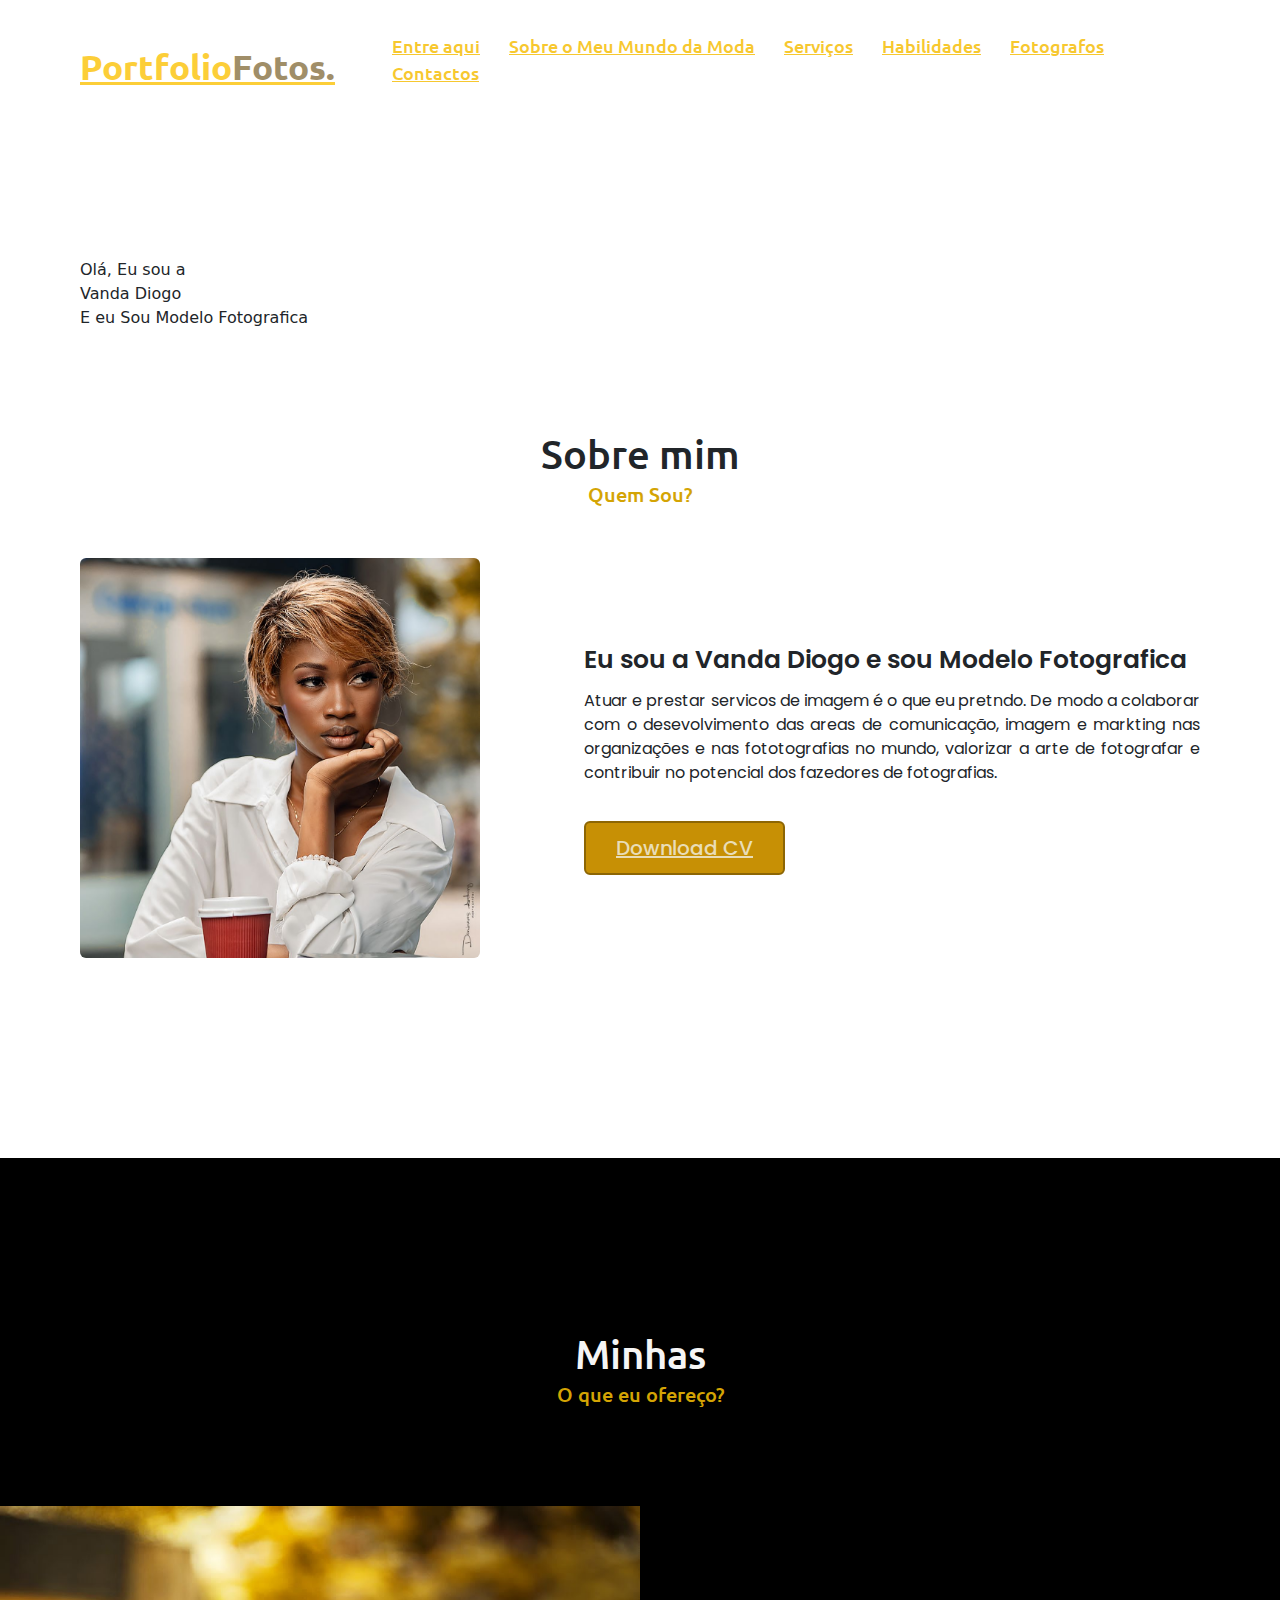
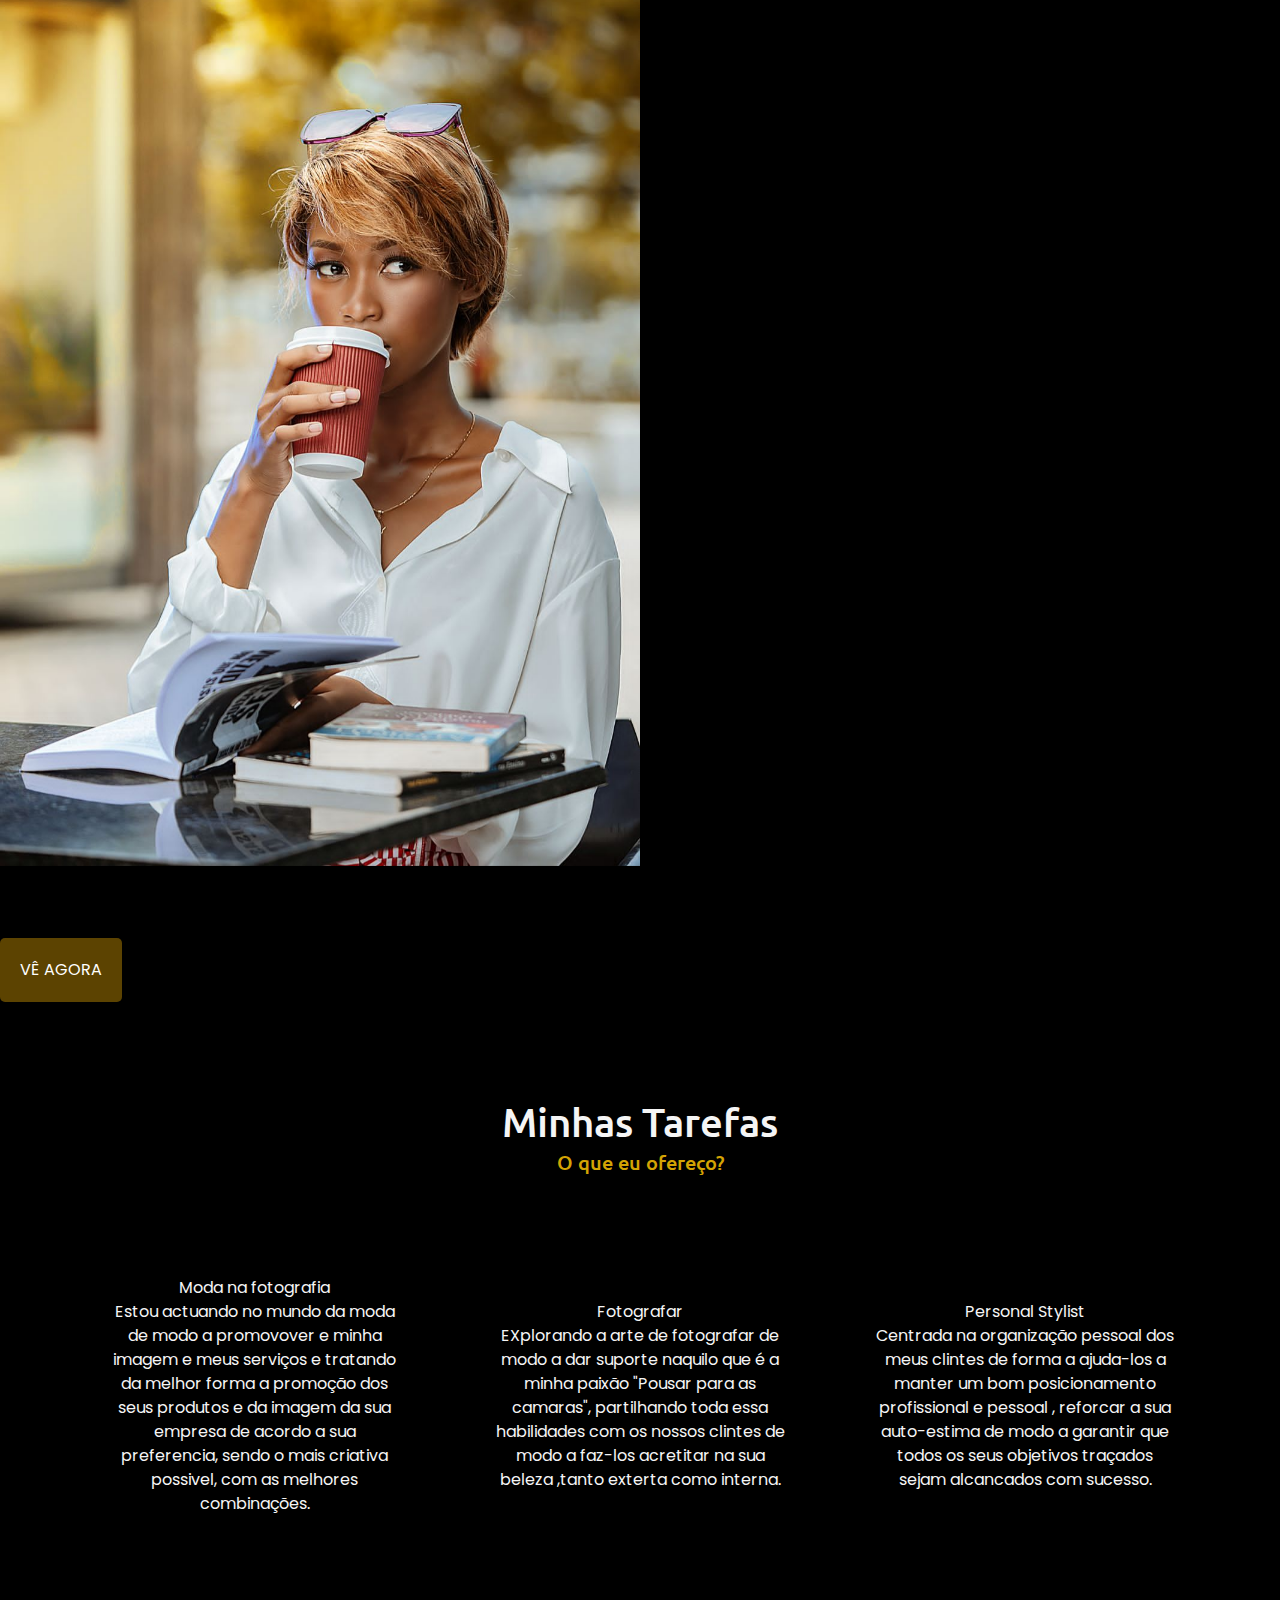
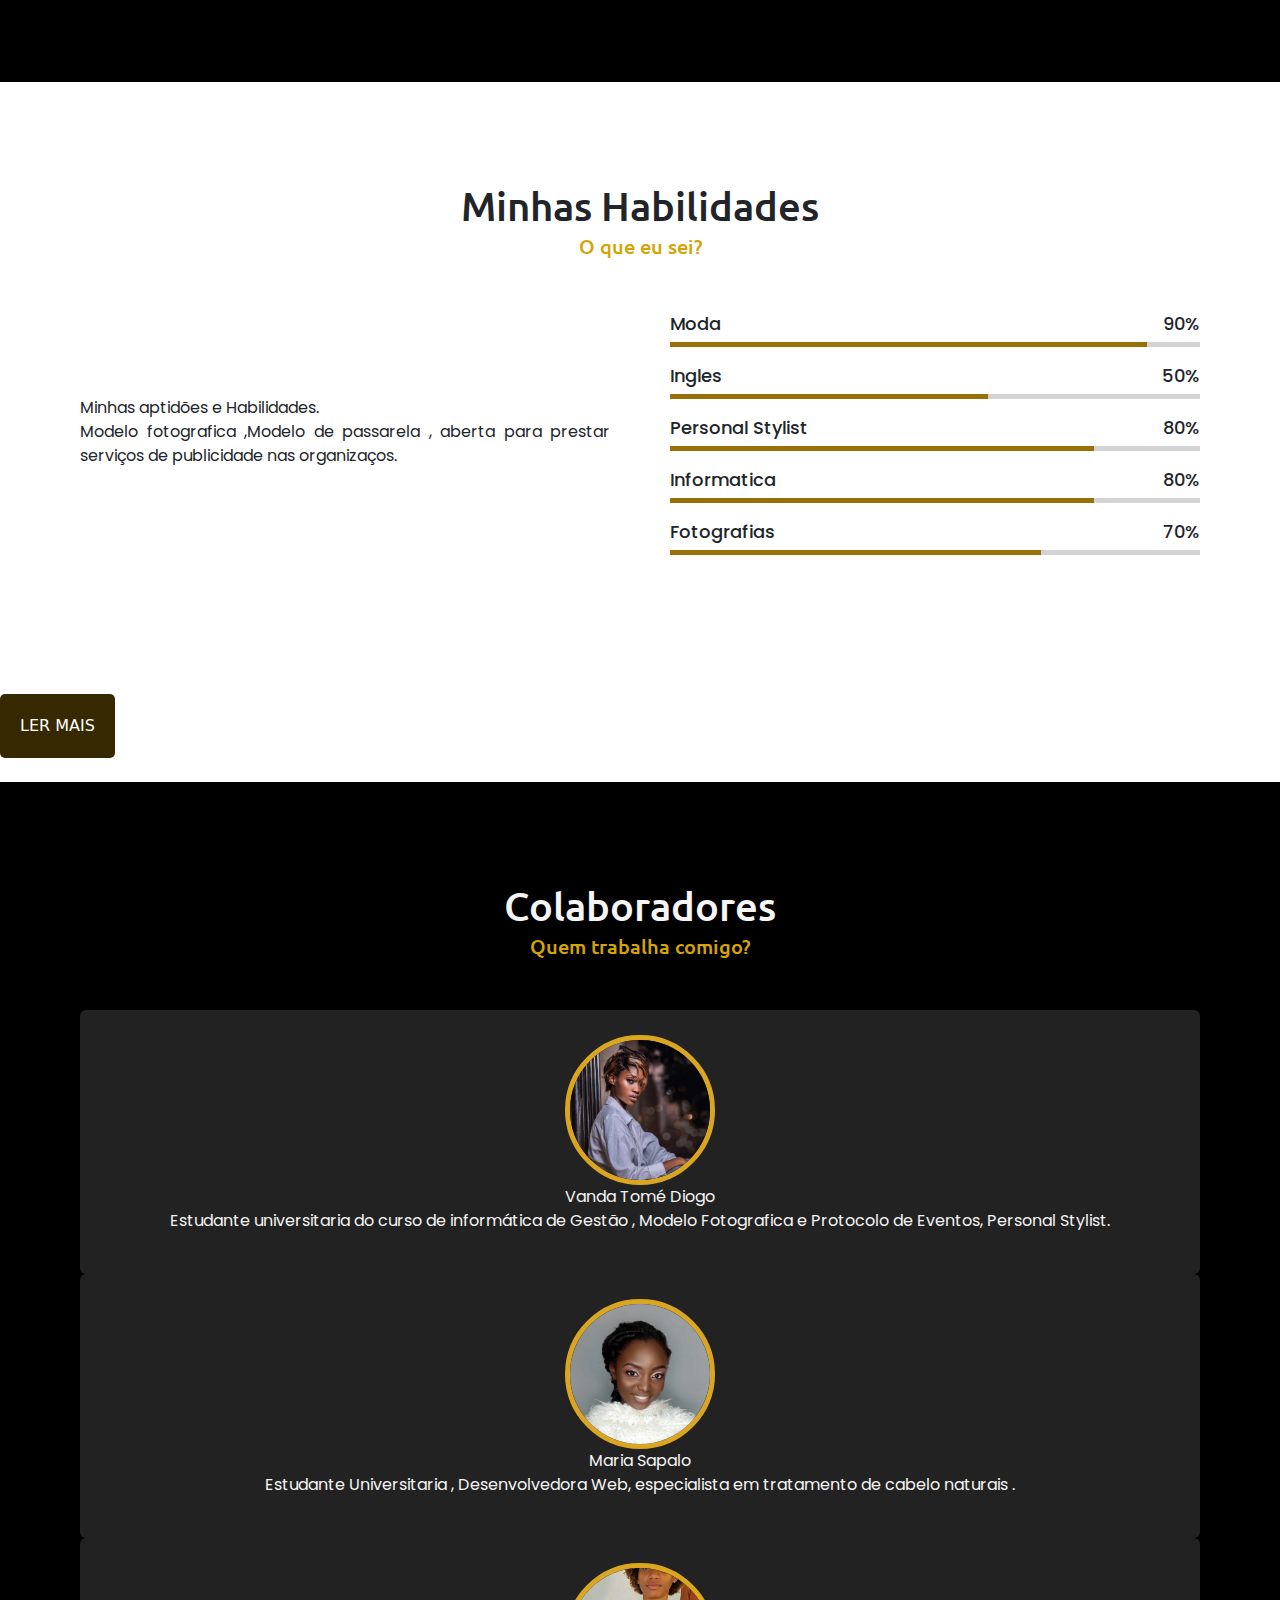
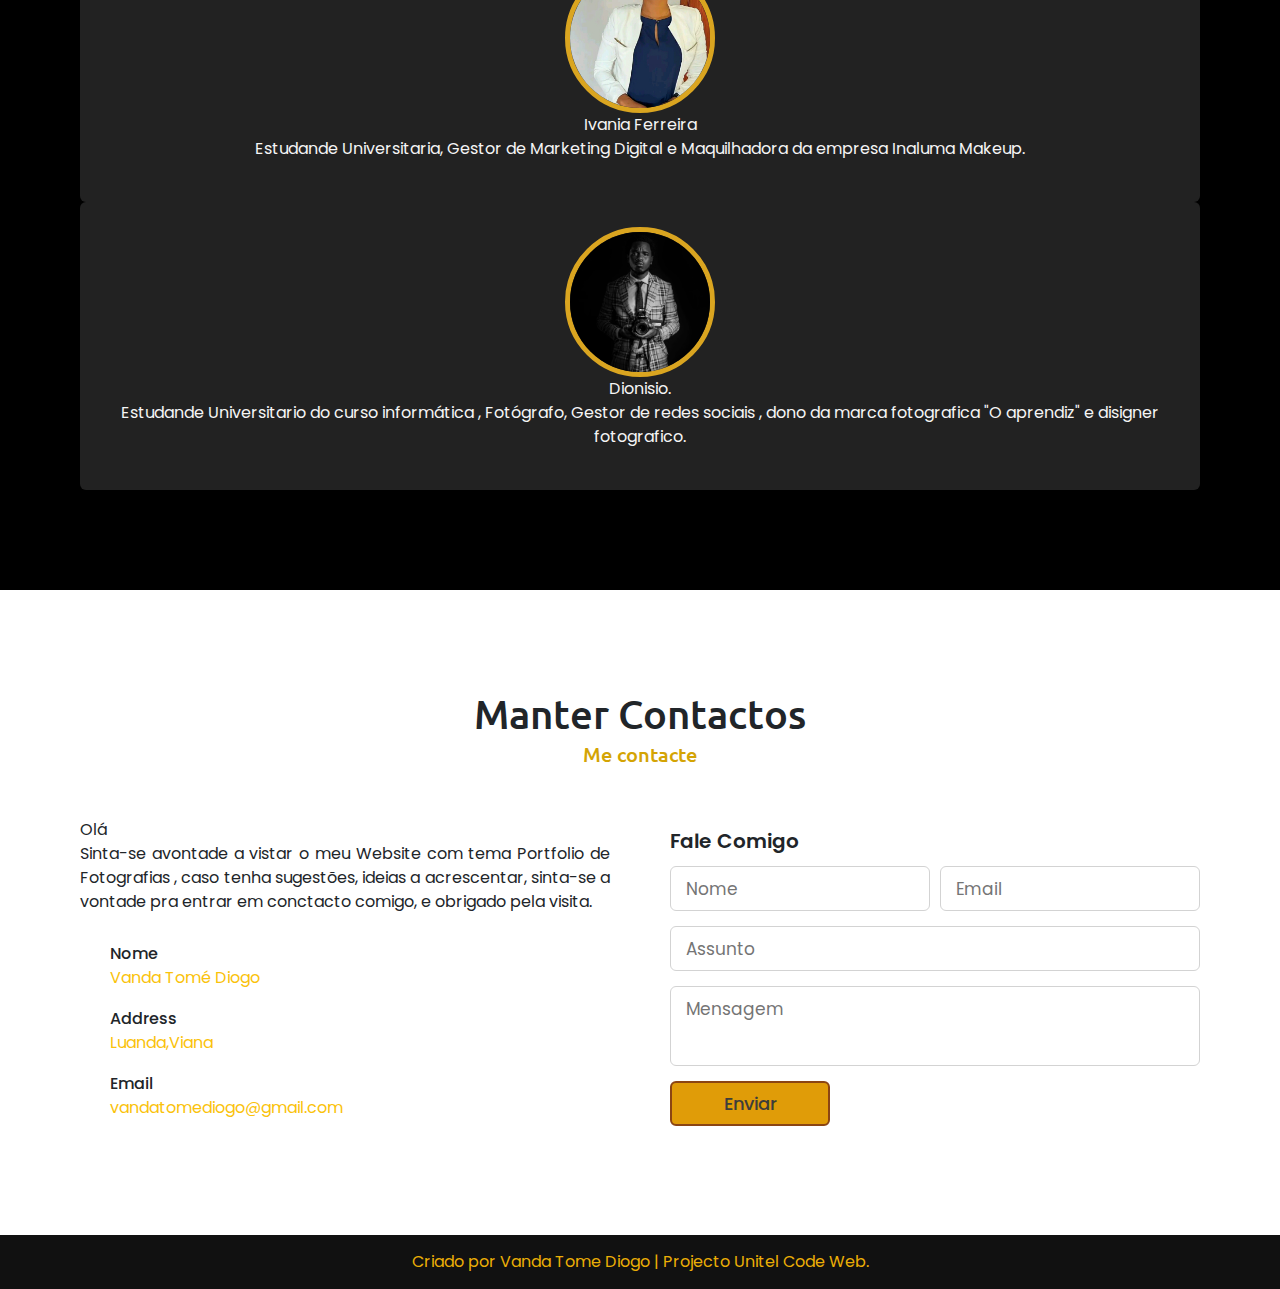
<file: index.html>
<!DOCTYPE html>
<html lang="en">

<head>
    <meta charset="UTF-8">
    <meta http-equiv="X-UA-Compatible" content="IE=edge">
    <meta name="viewport" content="width=device-width, initial-scale=1.0">
    <title>Meu Portfólio de Fotografias</title>
    <link rel="stylesheet" href="beleza.css">
    <link rel="stylesheet" href="./bootstrap-5.0.2-dist/css/bootstrap.min.css">
    <link rel="stylesheet" href="videosefotos.css">
</head>

<body>
    <header>
        <div class=" botao-de-topo">
            <i class="fas fa-angle-up"></i>
        </div>
        <br>
        <nav class="navbar">
            <div class="max-width">
                <div class="logo"><a href="">Portfolio<span>Fotos.</span></a></div>
                <ul class="menu">
                    <li><a href="#entre" class="botao-de-menu">Entre aqui</a></li>
                    <li><a href="#sobre mim" class="botao-de-menu">Sobre o Meu Mundo da Moda </a></li>
                    <li><a href="#Serviços" class="botao-de-menu">Serviços</a></li>
                    <li><a href="#habilidades" class="botao-de-menu">Habilidades</a></li>
                    <li><a href="#equipe" class="botao-de-menu">Fotografos</a></li>
                    <li><a href="#contact" class="botao-de-menu">Contactos</a></li>
                </ul>
                <div class="botao-de-menu">
                    <i class="fas fa-bars"></i>
                </div>
        </nav>
        </div>

        </header>
    <br>
    <br>

    <!-- pagina inicial com o banner de momento azul -->
    <section class="entre" id="entre">
        <div class="max-width">
            <div class="entre-conteudo">
                <div class="texto-1">Olá, Eu sou a</div>
                <div class="texto-2">Vanda Diogo</div>
                <div class="texto-3">E eu Sou Modelo Fotografica <span class="typing"></span></div>
            </div>
        </div>
<section class="about" id="sobre mim">
        <div class="max-width">
            <h2 class="title">Sobre mim</h2>
            <div class="about-content">
                <div class="column left">
                    <img src="minhasimgs\IMG-20220220-WA0007.jpg" alt="Cod inserir img web">
                </div>
                <div class="column right">
                    <div class="text">Eu sou a Vanda Diogo e sou Modelo Fotografica <span class="typing-2"></span></div>
                    <p>Atuar e prestar servicos de imagem é o que eu pretndo.
                        De modo a colaborar com o desevolvimento das areas de
                        comunicação, imagem e markting nas organizações e
                        nas fototografias no mundo, valorizar a arte de fotografar
                        e contribuir no potencial dos fazedores de fotografias.
                    </p>

                    <a href="curri\Vanda Tome Diogo.docx curriculum.zip" download="curriculum.7z">Download CV</a>
                </div>
            </div>
        </div>
    </section>
    </section>
    <section class="services" id="Serviços">
        <script src="./bootstrap-5.0.2-dist/js/bootstrap.bundle.min.js"></script>
        <br>
        <br>
        <br>
        <div id="carouselExampleSlidesOnly" class="carousel slide" data-bs-ride="carousel">
            <h2 class="title">Minhas</h2>
            <br>
            <br>
            <div class="carousel-inner">
                <div class="carousel-item active">
                    <img src="minhasimgs\IMG-20221022-WA0013.jpg" class="d-block w-50" alt="imagem web cod">
                </div>
                <div class="carousel-item">
                    <img src="minhasimgs\20221125_073424.png" class="d-block w-50" alt="imagem web cod">
                </div>
                <div class="carousel-item">
                    <img src="minhasimgs\20221125_073330.png" class="d-block w-50" alt="imagem web cod">
                </div>
            </div>
            <br>
            <br>
            <br>
            <a href="viedeosefotos.html" class="assista-btn">

                Vê Agora</a>

        </div>

        <br>
        <br>
        <br>
        <br>

        <div class="max-width">
            <h2 class="title">Minhas Tarefas</h2>
            <div class="serv-content">
                <div class="cartao">
                    <div class="box">
                        <i class="fas fa-paint-brush"></i>
                        <div class="texto">Moda na fotografia</div>
                        <p>Estou actuando no mundo da moda de modo a promovover e minha imagem e meus serviços e
                            tratando da melhor forma a promoção dos seus produtos e da imagem da sua empresa de acordo a
                            sua preferencia, sendo o mais criativa possivel, com as melhores combinações. </p>
                    </div>
                </div>
                <div class="cartao">
                    <div class="box">
                        <i class="fas fa-paint-brush"></i>
                        <div class="texto">Fotografar</div>
                        <p>EXplorando a arte de fotografar de modo a dar suporte naquilo que é a minha paixão "Pousar para as camaras", partilhando toda essa habilidades com os nossos clintes de modo a faz-los acretitar na sua beleza ,tanto exterta como interna.</p>
                    </div>
                </div>

                <div class="cartao">
                    <div class="box">
                        <i class="fas fa-code"></i>
                        <div class="texto">Personal Stylist</div>
                        <p>Centrada na organização pessoal dos meus clintes de forma a ajuda-los a manter um bom
                            posicionamento profissional e pessoal , reforcar a sua auto-estima de modo a garantir que
                            todos os seus objetivos traçados sejam alcancados com sucesso.</p>
                    </div>
                </div>
            </div>
        </div>
        </div>
    </section>

    <!-- codifi Habilidades Minhas-->
    <section class="habilidades" id="habilidades">
        <div class="max-width">
            <h2 class="title">Minhas Habilidades</h2>
            <div class="habilidades-content">
                <div class="column left">
                    <div class="texto">Minhas aptidões e Habilidades.</div>
                    <p>Modelo fotografica ,Modelo de passarela , aberta para prestar serviços de publicidade nas
                        organizaços.</p>


                </div>
                <div class="column right">
                    <div class="bars">
                        <div class="info">
                            <span>Moda</span>
                            <span>90%</span>
                        </div>
                        <div class="line html"></div>
                    </div>
                    <div class="bars">
                        <div class="info">
                            <span>Ingles</span>
                            <span>50%</span>
                        </div>
                        <div class="line css"></div>
                    </div>
                    <div class="bars">
                        <div class="info">
                            <span>Personal Stylist</span>
                            <span>80%</span>
                        </div>
                        <div class="line MarketingDigital"></div>
                    </div>
                    <div class="bars">
                        <div class="info">
                            <span>Informatica</span>
                            <span>80%</span>
                        </div>
                        <div class="line ingles"></div>
                    </div>
                    <div class="bars">
                        <div class="info">
                            <span>Fotografias</span>
                            <span>70%</span>
                        </div>
                        <div class="line Helpdesk"></div>
                    </div>
                </div>
            </div>
        </div>
    </section>

    <br>

    <a href="#" class="ler-btn">Ler mais</a>

    <br>
    <br>


    <section class="equipe" id="equipe">
        <div class="max-width">
            <h2 class="title">Colaboradores</h2>
            <div class="carousel owl-carousel">
                <div class="cartao">
                    <div class="box">
                        <img src="minhasimgs\Vanda Diogo (16.02.2022)\IMG_6999.jpg" alt="imagem Cod web">
                        <div class="texto">Vanda Tomé Diogo</div>
                        <p>Estudante universitaria do curso de informática de Gestão , Modelo Fotografica e
                            Protocolo de Eventos, Personal Stylist.</p>
                    </div>
                </div>
                <div class="cartao">
                    <div class="box">
                        <img src="minhasimgs\20221125_073512.png" alt="imagem cod web">
                        <div class="texto">Maria Sapalo</div>
                        <p>Estudante Universitaria , Desenvolvedora Web, especialista em tratamento de
                            cabelo naturais .</p>
                    </div>
                </div>
                <div class="cartao">
                    <div class="box">
                        <img src="minhasimgs\20221125_074128.jpg" alt="imagem cod Web">
                        <div class="texto">Ivania Ferreira</div>
                        <p>Estudande Universitaria, Gestor de Marketing Digital e Maquilhadora da empresa
                            Inaluma Makeup.</p>
                    </div>
                </div>
                <div class="cartao">
                    <div class="box">
                        <img src="minhasimgs\20221125_073542.png" alt="imagem cod web">
                        <div class="texto">Dionisio.</div>
                        <p>Estudande Universitario do curso informática , Fotógrafo, Gestor de redes sociais
                            , dono da marca fotografica "O aprendiz" e disigner fotografico.</p>
                    </div>
                </div>
            </div>
        </div>
    </section>


    <section class="contact" id="contact">
        <div class="max-width">
            <h2 class="title">Manter Contactos</h2>
            <div class="contact-content">
                <div class="column left">
                    <div class="texto">Olá </div>
                    <p> Sinta-se avontade a vistar o meu Website com tema Portfolio de Fotografias , caso
                        tenha sugestões, ideias a acrescentar, sinta-se a vontade pra entrar em conctacto
                        comigo, e obrigado pela visita. </p>
                    <div class="icons">
                        <div class="row">
                            <i class="fas fa-user"></i>
                            <div class="info">
                                <div class="head">Nome</div>
                                <div class="sub-title">Vanda Tomé Diogo </div>
                            </div>
                        </div>
                        <div class="row">
                            <i class="fas fa-map-marker-alt"></i>
                            <div class="info">
                                <div class="head">Address</div>
                                <div class="sub-title">Luanda,Viana</div>
                            </div>
                        </div>
                        <div class="row">
                            <i class="fas fa-envelope"></i>
                            <div class="info">
                                <div class="head">Email</div>
                                <div class="sub-title">vandatomediogo@gmail.com</div>
                            </div>
                        </div>
                    </div>
                </div>
                <div class="column right">
                    <div class="text">Fale Comigo</div>
                    <form action="#">
                        <div class="fields">
                            <div class="field name">
                                <input type="text" placeholder="Nome" required>
                            </div>
                            <div class="field email">
                                <input type="email" placeholder="Email" required>
                            </div>
                        </div>
                        <div class="field">
                            <input type="text" placeholder="Assunto" required>
                        </div>
                        <div class="field textarea">
                            <textarea cols="30" rows="10" placeholder="Mensagem" required></textarea>
                        </div>
                        <div class="button-area">
                            <button type="submit">Enviar </button>
                        </div>
                    </form>
                </div>

            </div>
        </div>
        </div>
    </section>

    <!-- rodpé final EB, thanks fo all lesson -->
    <footer>
        <span>Criado por Vanda Tome Diogo </a> | <span class="far fa-copyright"></span> Projecto Unitel Code Web.</span>
    </footer>









    <script src="funcionalidade.js"></script>
</body>

</html>
</file>
<file: beleza.css>
@import url('https://fonts.googleapis.com/css2?family=Poppins:wght@400;500;600;700&family=Ubuntu:wght@400;500;700&display=swap');

*{
    margin: 0;
    padding: 0;
    box-sizing: border-box;
    text-decoration: none;
}
html{
    scroll-behavior: smooth;
}

/* custom scroll bar */
::-webkit-scrollbar {
    width: 10px;
}
::-webkit-scrollbar-track {
    background: black;
}
::-webkit-scrollbar-thumb {
    background:black;
}

::-webkit-scrollbar-thumb:hover {
    background:black;
}

/* todos os conteudos similar em estilizaçaõ*/
section{
    padding: 100px 0;
}
.max-width{
    max-width: 1300px;
    padding: 0 80px;
    margin: auto;
}
.about, .services, .habilidades, .equipe, .contact, footer{
    font-family: 'Poppins', sans-serif;
}
.about .about-content,
.services .serv-content,
.habilidades .habilidades-content,
.contact .contact-content{
    display: flex;
    flex-wrap: wrap;
    align-items: center;
    justify-content: space-between;
}
section .title{
    position: relative;
    text-align: center;
    font-size: 40px;
    font-weight: 500;
    margin-bottom: 60px;
    padding-bottom: 20px;
    font-family: 'Ubuntu', sans-serif;
}
section .title::before{
    content: "";
    position:static;
    bottom: 0px;
    left: 50%;
    width: 180px;
    height: 3px;
    background:rgb(158, 110, 7);
    transform: translateX(-50%);
}
section .title::after{
    position: absolute;
    bottom: -8px;
    left: 50%;
    font-size: 20px;
    color:rgb(212, 164, 4);
    padding: 0 5px;
    background:#111(245, 245, 245, 0.658);
    transform: translateX(-50%);
}

/* navbar estilizada */.menu-bg {
    background-color: var(--midnightblue);
}

.navbar{
    position: fixed;
    width: 100%;
    z-index: 999;
    padding: 30px 0;
    font-family: 'Ubuntu', sans-serif;
    transition: all 0.3s ease;
}
.navbar.sticky{
    padding: 15px 0;
    background: rgb(245, 244, 241);
}
.navbar .max-width{
    display: flex;
    align-items: center;
    justify-content: space-between;
}
.navbar .logo a{
    color: rgb(252, 206, 56);
    font-size: 35px;
    font-weight: 600;
}
.navbar .logo a span{
    color:rgb(160, 142, 104);
    transition: all 0.3s ease;
}
.navbar.sticky .logo a span{
    color: rgb(168, 112, 7);
}
.navbar .menu li{
    list-style: none;
    display: inline-block;
}
.navbar .menu li a{
    display: block;
    color: rgb(247, 200, 47);
    font-size: 18px;
    font-weight: 500;
    margin-left: 25px;
    transition: color 0.3s ease;
}
.navbar .menu li a:hover{
    color: rgb(223, 218, 211);
}
.navbar.sticky .menu li a:hover{
    color: rgb(189, 103, 5);
}

/* estilização do menu */
.botao{
    color: rgb(192, 133, 6);
    font-size: 23px;
    cursor: pointer;
    display: none;
}
.botao-de-topo{
    position: fixed;
    height: 45px;
    width: 42px;
    background:rgb(241, 159, 57);
    right: 30px;
    bottom: 10px;
    text-align: center;
    line-height: 45px;
    color:rgb(207, 206, 204);
    z-index: 9999;
    font-size: 30px;
    border-radius: 6px;
    border-bottom-width: 2px;
    cursor: pointer;
    opacity: 0;
    pointer-events: none;
    transition: all 0.3s ease;
}
.botao-de-topo.show{
    bottom: 30px;
    opacity: 1;
    pointer-events: auto;
}
.botao-de-topo:hover{
    filter: brightness(90%);
}


/* estilização da home page */
.entrar{
    display: flex;
    background: url("images/banner.jpg") no-repeat center;
    height: 100vh;
    color: rgb(247, 177, 48);
    min-height: 500px;
    background-size: cover;
    background-attachment: fixed;
    font-family: 'Ubuntu', sans-serif;
}
.entrar .max-width{
  width: 100%;
  display: flex;
}
.entrar .max-width .row{
  margin-right: 0;
}
.entrar .entrar-conteudo .texto-1{
    font-size: 27px;
}
.entrar .entrar-conteudo .texto-2{
    font-size: 75px;
    font-weight: 600;
    margin-left: -3px;
}
.entrar .entrar-conteudo .texto-3{
    font-size: 40px;
    margin: 5px 0;
}
.entrar .entrar-conteudo .texto-3 span{
    color:rgb(223, 147, 7);
    font-weight: 500;
}
.entrar .entrar-conteudo a{
    display: inline-block;
    background:rgb(207, 136, 3);
    color:rgb(192, 133, 5);
    font-size: 25px;
    padding: 12px 36px;
    margin-top: 20px;
    font-weight: 400;
    border-radius: 6px;
    border: 2px solid rgb(194, 127, 3) (0, 183, 255);
    transition: all 0.3s ease;
}
.entrar .entrar-conteudo a:hover{
    color:rgb(236, 176, 11);
    background: none;
}

/* estilizando a parte sobre mim */
.about .title::after{
    content: "Quem Sou?";
}
.about .about-content .left{
    width: 45%;
}
.about .about-content .left img{
    height: 400px;
    width: 400px;
    object-fit: cover;
    border-radius: 6px;
}
.about .about-content .right{
    width: 55%;
}
.about .about-content .right .text{
    font-size: 25px;
    font-weight: 600;
    margin-bottom: 10px;
}
.about .about-content .right .text span{
    color: rgb(236, 182, 46);
}
.about .about-content .right p{
    text-align: justify;
}
.about .about-content .right a{
    display: inline-block;
    background: rgb(199, 144, 5);
    color:rgb(233, 221, 183);
    font-size: 20px;
    font-weight: 500;
    padding: 10px 30px;
    margin-top: 20px;
    border-radius: 6px;
    border: 2px solid rgb(141, 102, 4);
    transition: all 0.3s ease;
}
.about .about-content .right a:hover{
    color: rgb(177, 115, 1);
    background: none;
}
.carousel-inne{
    background: #222;
    border-radius: 6px;
    padding: 25px 35px;
    text-align: center;
    overflow: hidden;
    transition: all 0.3s ease;
}
.carousel-inne .carousel-item {
    flex: 1 1 350px;
}
.carousel-item{
    flex: 1 1 350px;
}



/* estilização da area de equipe  */
.services, .equipe{
    color:whitesmoke;
    background: black;
}
.services .title::before,
.equipe .title::before{
    background: black;
}
.services .title::after,
.equipe .title::after{
    background: black;
    content: "O que eu ofereço?";
}
.services .serv-content .cartao{
    width: calc(33% - 20px);
    background: black;
    text-align: center;
    border-radius: 6px;
    padding: 50px 25px;
    cursor: pointer;
    transition: all 0.3s ease;
}
.services .serv-content .cartao:hover{
    background: goldenrod;
}
.services .serv-content .cartao .box{
    transition: all 0.3s ease;
}
.services .serv-content .cartao:hover .box{
    transform: scale(1.05);
}
.services .serv-content .cartao i{
    font-size: 50px;
    color: goldenrod;
    transition: color 0.3s ease;
}
.services .serv-content .cartao:hover i{
    color: whitesmoke;
}
.services .serv-content .cartao .text{
    font-size: 25px;
    font-weight: 500;
    margin: 10px 0 7px 0;
}

/* habilidades estilizando */

.habilidades .title::after{
    content: "O que eu sei?";
}
.habilidades .habilidades-content .column{
    width: calc(50% - 30px);
}
.habilidades .habilidades-content .left .text{
    font-size: 20px;
    font-weight: 600;
    margin-bottom: 10px;
}
.habilidades .habilidades-content .left p{
    text-align: justify;
}
.habilidades .habilidades-content .left a{
    display: inline-block;
    background:rgb(223, 204, 157);
    color: #fff;
    font-size: 18px;
    font-weight: 500;
    padding: 8px 16px;
    margin-top: 20px;
    border-radius: 6px;
    border: 2px solid gol;
    transition: all 0.3s ease;
}
.habilidades .habilidades-content .left a:hover{
    color: rgb(156, 113, 4);
    background: none;
}
.habilidades .habilidades-content .right .bars{
    margin-bottom: 15px;
}
.habilidades .habilidades-content .right .info{
    display: flex;
    margin-bottom: 5px;
    align-items: center;
    justify-content: space-between;
}
.habilidades .habilidades-content .right span{
    font-weight: 500;
    font-size: 18px;
}
.habilidades .habilidades-content .right .line{
    height: 5px;
    width: 100%;
    background: lightgrey;
    position: relative;
}
.habilidades .habilidades-content .right .line::before{
    content: "";
    position: absolute;
    height: 100%;
    left: 0;
    top: 0;
    background: rgb(153, 112, 8);
}
.habilidades-content .right .html::before{
    width: 90%;
}
.habilidades-content .right .css::before{
    width: 60%;
}
.habilidades-content .right .MarketingDigital::before{
    width: 80%;
}
.habilidades-content .right .ingles::before{
    width: 80%;
}
.habilidades-content .right .Helpdesk::before{
    width: 70%;
}
.assista-btn{
    display: inline-block;
    background:#5c4301;
    padding: 20px;
    color: white;
    text-transform: uppercase;
    border-radius: 5px;
    text-decoration: none;
}
.ler-btn{
    display: inline-block;
    background:#362801;
    padding: 20px;
    color: white;
    text-transform: uppercase;
    border-radius: 5px;
    text-decoration: none;
}

/* equipe area de estilizacao */
.equipe .title::after{
    content: "Quem trabalha comigo?";
}
.equipe .carousel .cartao{
    background: #222;
    border-radius: 6px;
    padding: 25px 35px;
    text-align: center;
    overflow: hidden;
    transition: all 0.3s ease;
}
.equipe .carousel .cartao:hover{
    background: rgb(160, 116, 4);
}
.equipe .carousel .cartao .box{
    display: flex;
    flex-direction: column;
    align-items: center;
    justify-content: center;
    transition: all 0.3s ease;
}
.equipe .carousel .cartao:hover .box{
    transform: scale(1.05);
}
.equipe .carousel .cartao .text{
    font-size: 25px;
    font-weight: 500;
    margin: 10px 0 7px 0;
}
.equipe .carousel .cartao img{
    height: 150px;
    width: 150px;
    object-fit: cover;
    border-radius: 50%;
    border: 5px solid goldenrod;
    transition: all 0.3s ease;
}
.equipe .carousel .cartao:hover img{
    border-color: #fff;
}
.owl-dots{
    text-align: center;
    margin-top: 20px;
}
.owl-dot{
    height: 13px;
    width: 13px;
    margin: 0 5px;
    outline: none!important;
    border-radius: 50%;
    border: 2px solid goldenrod!important;
    transition: all 0.3s ease;
}
.owl-dot.active{
    width: 35px;
    border-radius: 14px;
}
.owl-dot.active,
.owl-dot:hover{
    background: goldenrod!important;
}

/* contactos estilizaçao*/
.contact .title::after{
    content: "Me contacte";
}
.contact .contact-content .column{
    width: calc(50% - 30px);
}
.contact .contact-content .text{
    font-size: 20px;
    font-weight: 600;
    margin-bottom: 10px;
}
.contact .contact-content .left p{
    text-align: justify;
}
.contact .contact-content .left .icons{
    margin: 10px 0;
}
.contact .contact-content .row{
    display: flex;
    height: 65px;
    align-items: center;
}
.contact .contact-content .row .info{
    margin-left: 30px;
}
.contact .contact-content .row i{
    font-size: 25px;
    color: rgb(179, 129, 3);
}
.contact .contact-content .info .head{
    font-weight: 500;
}
.contact .contact-content .info .sub-title{
    color: rgb(250, 194, 11);
}
.contact .right form .fields{
    display: flex;
}
.contact .right form .field,
.contact .right form .fields .field{
    height: 45px;
    width: 100%;
    margin-bottom: 15px;
}
.contact .right form .textarea{
    height: 80px;
    width: 100%;
}
.contact .right form .name{
    margin-right: 10px;
}
.contact .right form .field input,
.contact .right form .textarea textarea{
    height: 100%;
    width: 100%;
    border: 1px solid lightgrey;
    border-radius: 6px;
    outline: none;
    padding: 0 15px;
    font-size: 17px;
    font-family: 'Poppins', sans-serif;
    transition: all 0.3s ease;
}
.contact .right form .field input:focus,
.contact .right form .textarea textarea:focus{
    border-color: rgb(252, 245, 228);
}
.contact .right form .textarea textarea{
  padding-top: 10px;
  resize: none;
}
.contact .right form .button-area{
  display: flex;
  align-items: center;
}
.right form .button-area button{
  color: rgb(61, 61, 59);
  display: block;
  width: 160px!important;
  height: 45px;
  outline: none;
  font-size: 18px;
  font-weight: 500;
  border-radius: 6px;
  cursor: pointer;
  flex-wrap: nowrap;
  background:rgb(224, 156, 8);
  border: 2px solid saddlebrown;
  transition: all 0.3s ease;
}
.right form .button-area button:hover{
  color: saddlebrown;
  background: none;
}
/*  rodape estilo */
footer{
    background: #111;
    padding: 15px 23px;
    color: rgb(235, 174, 6);
    text-align: center;
}
footer span a{
    color: goldenrod;
    text-decoration: none;
}
footer span a:hover{
    text-decoration: underline;
}


/* tornando responsivo aff */
@media (max-width: 1104px) {
    .about .about-content .left img{
        height: 350px;
        width: 350px;
    }
}

@media (max-width: 991px) {
    .max-width{
        padding: 0 50px;
    }
}
@media (max-width: 947px){
    .botao{
        display: block;
        z-index: 999;
    }
    .botao i.active:before{
        content: "\f00d";
    }
    .navbar .menu{
        position: fixed;
        height: 100vh;
        width: 100%;
        left: -100%;
        top: 0;
        background:rgb(245, 243, 237);
        text-align: center;
        padding-top: 80px;
        transition: all 0.3s ease;
    }
    .navbar .menu.active{
        left: 0;
    }
    .navbar .menu li{
        display: block;
    }
    .navbar .menu li a{
        display: inline-block;
        margin: 20px 0;
        font-size: 25px;
    }
    .home .home-conteudo .texto-2{
        font-size: 70px;
    }
    .home .home-conteudo .texto-3{
        font-size: 35px;
    }
    .home .home-conteudo a{
        font-size: 23px;
        padding: 10px 30px;
    }
    .max-width{
        max-width: 930px;
    }
    .about .about-content .column{
        width: 100%;
    }
    .about .about-content .left{
        display: flex;
        justify-content: center;
        margin: 0 auto 60px;
    }
    .about .about-content .right{
        flex: 100%;
    }
    .services .serv-content .cartao{
        width: calc(50% - 10px);
        margin-bottom: 20px;
    }
    .habilidades .habilidades-content .column,
    .contact .contact-content .column{
        width: 100%;
        margin-bottom: 35px;
    }
}

@media (max-width: 690px) {
    .max-width{
        padding: 0 23px;
    }
    .home .home-conteudo .texto-2{
        font-size: 60px;
    }
    .home .home-conteudo .texto-3{
        font-size: 32px;
    }
    .home .home-conteudo a{
        font-size: 20px;
    }
    .services .serv-content .cartao{
        width: 100%;
    }
}

@media (max-width: 500px) {
    .home .home-conteudo .text-2{
        font-size: 50px;
    }
    .home .home-conteudo .text-3{
        font-size: 27px;
    }
    .about .about-content .right .text,
    .habilidades .habilidades-content .left .text{
        font-size: 19px;
    }
    .contact .right form .fields{
        flex-direction: column;
    }
    .contact .right form .name,
    .contact .right form .email{
        margin: 0;
    }
    .right form .error-box{
       width: 150px;
    }
    .scroll-up-btn{
        right: 15px;
        bottom: 15px;
        height: 38px;
        width: 35px;
        font-size: 23px;
        line-height: 38px;
    }
}
</file>
<file: videosefotos.css>
.video {
    display: flex;
    flex-direction: column;
    align-items: center;
    text-align: center;
    color: rgb(204, 111, 4);
    background-color:black;
    margin-left: 5%;
    margin-right: 5%;
   }
   
   .video--mobile {
    width: 100%;
    height: 8.9rem;
   }
   
   .video--desktop {
    display: none;
   }
   
   .video__textos {
    margin-top: 1rem;
   margin-bottom: 1rem;
    position: relative;
    padding: 0 10%;
    box-sizing: border-box;
   }
   
   .textos__titulo {
    font-weight: 700;
    font-size: 1.2rem;
    margin-bottom: .3rem;
    margin-bottom: .5rem;
   }
   .textos__titulo::first-line {
    color: rgb(192, 113, 9);
   }
   .voltar-btn{
    display: inline-block;
    background:#e9ae0a;
    padding: 20px;
    color: white;
    text-transform: uppercase;
    border-radius: 5px;
    text-decoration: none;
}
   
   @media(min-width:768px) {
    .video--mobile {
    display: none;
    }
   
    .video--desktop {
    display: block;
    width: 100%;
   height: 12.8rem;
    }
   
    .textos__titulo {
    font-size: 1.5rem;
    }
   }
   
   @media(min-width:1200px) {
    .video--desktop {
    height: 19.8rem;
    }
   
    .video__textos {
    margin-top: 1.5rem;
    margin-bottom: 1.5rem;
    }
   
    .video__textos::before {
    width: 5rem;
    height: 5rem;
    }
   
    .textos__titulo {
    font-size: 1.9rem;
    }
   }
   
   @media(min-width:1600px) {
    .video--desktop {
    height: 26.8rem;
    }
   }
</file>
